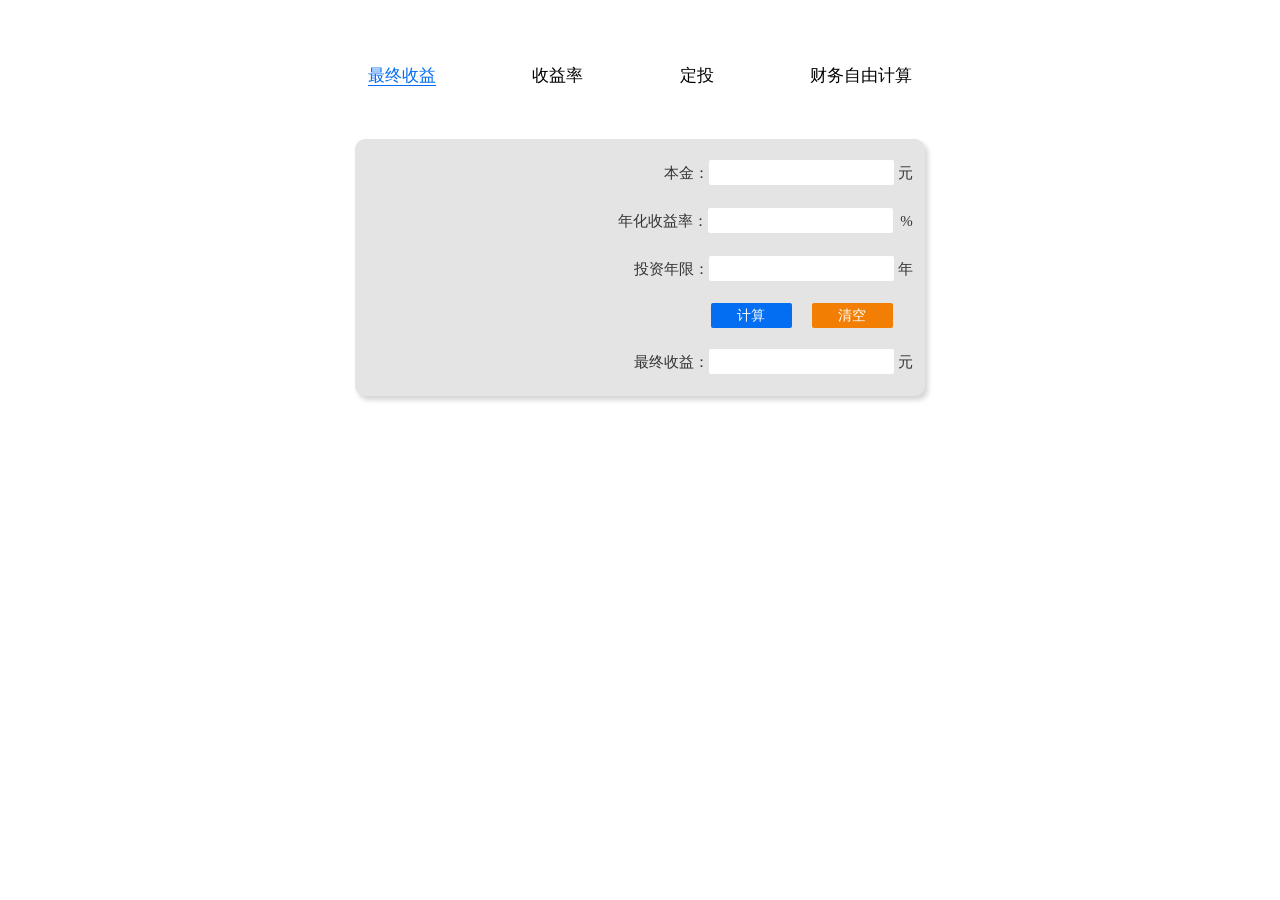
<file: index.html>
<!DOCTYPE html>
<html lang="en">
<head>
    <meta charset="UTF-8">
    <meta name="viewport" content="width=device-width, initial-scale=1, user-scalable=no" />
    <title>常用理财计算器</title>
    <style>
    * {
      margin: 0;
      padding: 0;
    }

    .wrap {
      width: 100%;
      margin: 0 auto;
      position: relative;
      min-width: 320px;
      max-width: 640px;
      padding-top: 64px;
    }

    .top {
      display: flex;
      justify-content: space-around;
      width: 100%;
      height: 35px;
      box-sizing: border-box;
      margin: 0 auto;
    }

    .top span {
      display: inline-block;
      text-align: center;
      font: 17px "苹方";
    }

    .four {
      flex-shrink: 0;
    }

    .bottom {
      width: 100%;
      margin-top: 40px;
    }

    .box-one,
    .box-two,
    .box-three,
    .box-four {
      width: 89%;

      /* height:206px; */
      margin: 0 auto;
      background-color: #e4e4e4;
      border-radius: 10px;
      padding: 10px 12px;
      box-sizing: border-box;
      box-shadow: 3px 4px 5px #d3d4d6;
    }

    .box-one p {
      font: 15px "苹方";
      color: #333;
      text-align: right;
      line-height: 48px;
    }

    .box-one > div {
      padding-right: 20px;
      padding-top: 10px;
      box-sizing: border-box;
      text-align: right;
    }

    input {
      width: 185px;
      height: 25px;
      border: none;
      border-radius: 2px;
      text-align: right;
      font-size: 15px;
    }

    .jisuanBtn,
    .qingkongBtn {
      display: inline-block;
      width: 81px;
      height: 25px;
      font: 14px "苹方";
      color: #fff;
      text-align: center;
      line-height: 25px;
      border-radius: 2px;
    }

    .jisuanBtn {
      background-color: #046ef2;
    }

    .qingkongBtn {
      background-color: #f27f04;
      margin-left: 20px;
    }

    .last {
      margin-top: 10px;
    }

    .box-two p {
      font: 15px "苹方";
      color: #333;
      text-align: right;
      line-height: 35px;
    }

    .box-two > div {
      padding-right: 19px;
      padding-top: 10px;
      box-sizing: border-box;
      text-align: right;
    }

    .box-three p {
      font: 15px "苹方";
      color: #333;
      text-align: right;
      line-height: 35px;
    }

    .box-three > div {
      padding-right: 18px;
      padding-top: 10px;
      box-sizing: border-box;
      text-align: right;
    }

    .box-four p {
      font: 15px "苹方";
      color: #333;
      text-align: right;
      line-height: 35px;
    }

    .box-four > div {
      padding-right: 18px;
      padding-top: 10px;
      box-sizing: border-box;
      text-align: right;
    }

    .active {
      border-bottom: 1px solid #046ef2;
      color: #046ef2;
    }

    .none {
      display: none;
    }
    </style>
</head>
<body>
    <div class="wrap">
        <div class="top">
            <span class="one" onclick="change(1)"><a class="active">最终收益</a></span>
            <span class="two" onclick="change(2)"><a>收益率</a></span>
            <span class="three" onclick="change(3)"><a>定投</a></span>
            <span class="four" onclick="change(4)"><a>财务自由计算</a></span>
        </div>
        <div class="bottom">
            <div class="box-one">
                <p><span class="span1">本金：</span><input id="benjin" type="text" ><span> 元</span></p>
                <p><span class="span1">年化收益率：</span><input id="shouyilv" type="text"><span>&nbsp; %</span></p>
                <p><span class="span1">投资年限：</span><input id="touzinianxian" type="text"><span> 年</span></p>
                <div><a class="jisuanBtn" onclick="jisuanOne(1)">计算</a><a onclick="jisuanOne(2)" class="qingkongBtn">清空</a></div>
                <p class="last"><span class="span1">最终收益：</span><input id="zuizhongshouyi" type="text"><span> 元</span></p>
            </div>
            <div class="box-two none">
                <p><span class="span1">买入价格：</span><input id="mairujia" type="text"><span> 元</span></p>
                <p><span class="span1">卖出价格：</span><input id="maichujia" type="text"><span> 元</span></p>
                <p><span class="span1">持有年限：</span><input id="chiyounianxian" type="text"><span> 年</span></p>
                <div><a class="jisuanBtn" onclick="jisuanTwo(1)">计算</a><a class="qingkongBtn" onclick="jisuanTwo(2)">清空</a></div>
                <p class="last"><span class="span1">总收益率：</span><input id="zongshouyilv" type="text"><span>&nbsp; %</span></p>
                <p class="last"><span class="span1">年化收益率：</span><input id="nianhuashouyilv" type="text"><span>&nbsp; %</span></p>
            </div>

            <div class="box-three none">
                <p><span class="span1">投资时长：</span><input id="year" type="text"><span> 年</span></p>
                 <p><span class="span1">年化收益率：</span><input id="per" type="text"><span>&nbsp; %</span></p>
                 <p><span class="span1">每月存入：</span><input id="money" type="text"><span> 元</span></p>
                 <p><span class="span1">投资总收益：</span><input id="touzishouyi" type="text"><span> 元</span></p>
                <div><a class="jisuanBtn" onclick="jisuanThree(1)">计算</a><a class="qingkongBtn" onclick="jisuanThree(2)">清空</a></div>
            </div>

            <div class="box-four none">
                <p><span class="span1">本金：</span><input class="benjin" type="text"><span> 元</span></p>
                 <p><span class="span1">月定投：</span><input class="dingtoujine" type="text"><span>元</span></p>
                 <p><span class="span1">年化收益：</span><input class="nianhuashouyi" type="text"><span>&nbsp; %</span></p>
                 <p><span class="span1">月支出：</span><input class="yuezhichu" type="text"><span> 元</span></p>
                <div><a class="jisuanBtn" onclick="jisuanFour(1)">计算</a><a class="qingkongBtn" onclick="jisuanFour(2)">清空</a></div>
                <p><span class="span1">月均获得收益：</span><input class="yueshouyi" type="text"><span> 元</span></p>
                <p><span class="span1">财务自由时间：</span><input class="time" type="text"><span></span></p>
            </div>

        </div>
    </div>
</body>
<script src="js/jquery-1.11.0.min.js" tppabs="https://oss-class.weimiaocaishang.com/Site/jquery-1.11.0.min.js"></script>
<script src="js/bignumber.js" tppabs="https://oss-class.weimiaocaishang.com/Site/bignumber.js"></script>
<script>

    function change(x){
        console.log(x);
        if(x==1){
            $(".one a").addClass('active');
            $(".two a").removeClass('active');
            $(".three a").removeClass('active');
            $(".four a").removeClass('active');
            $(".bottom .box-one").removeClass('none');
            $(".bottom .box-three").addClass('none');
            $(".bottom .box-two").addClass('none');
            $(".bottom .box-four").addClass('none');
        }else if(x==2){
            $(".two a").addClass('active');
            $(".one a").removeClass('active');
            $(".three a").removeClass('active');
            $(".four a").removeClass('active');
            $(".bottom .box-two").removeClass('none');
            $(".bottom .box-one").addClass('none');
            $(".bottom .box-three").addClass('none');
            $(".bottom .box-four").addClass('none');
        }else if(x==3){
            $(".three a").addClass('active');
            $(".two a").removeClass('active');
            $(".one a").removeClass('active');
            $(".four a").removeClass('active');
            $(".bottom .box-three").removeClass('none');
            $(".bottom .box-two").addClass('none');
            $(".bottom .box-one").addClass('none');
            $(".bottom .box-four").addClass('none');
        }
        else if(x==4){
            $(".three a").removeClass('active');
            $(".two a").removeClass('active');
            $(".one a").removeClass('active');
            $(".four a").addClass('active');
            $(".bottom .box-four").removeClass('none');
            $(".bottom .box-three").addClass('none');
            $(".bottom .box-two").addClass('none');
            $(".bottom .box-one").addClass('none');
        }
    }

    // 计算最终收益

        function jisuanOne(x){
            if(x==1){
                var benjinNum = new BigNumber(document.getElementById("benjin").value);
                var shouyilvNum = new BigNumber(document.getElementById("shouyilv").value);
                var touzinianxianNum = new BigNumber(document.getElementById("touzinianxian").value);
                var shouyiNum = new BigNumber(1+shouyilvNum/100);
                var zuizhongshouyi = benjinNum.multipliedBy(shouyiNum.pow(touzinianxianNum)).valueOf();
                console.log(zuizhongshouyi);
                if(String(zuizhongshouyi).indexOf(".")==-1){
                    document.getElementById("zuizhongshouyi").value =zuizhongshouyi
                    console.log(zuizhongshouyi);
                }else{
                    var splitArr = String(zuizhongshouyi).split('.');
                    document.getElementById("zuizhongshouyi").value =splitArr[0]+'.'+splitArr[1].substr(0,3);
                    console.log(zuizhongshouyi);
                }
            }else if(x==2){
                document.getElementById("benjin").value = "";
                document.getElementById("shouyilv").value = "";
                document.getElementById("touzinianxian").value = "";
                document.getElementById("zuizhongshouyi").value = "";
            }

        }
      // 计算收益率
        function jisuanTwo(x){
            if(x==1){
                var mairujiaNum = document.getElementById("mairujia").value;
                var maichujiaNum = document.getElementById("maichujia").value;
                var chiyounianxianNum  = document.getElementById("chiyounianxian").value;

                console.log(mairujiaNum);
                console.log(maichujiaNum);
                console.log(chiyounianxianNum);
                // 这里是总收益率，后面是%，所以要*100；
                var zongshouyilv = (maichujiaNum - mairujiaNum)/mairujiaNum * 100;
                console.log(zongshouyilv);
                document.getElementById("zongshouyilv").value = zongshouyilv.toFixed(3);

                 var nianhuashouyilv = Math.pow(maichujiaNum/mairujiaNum, 1/chiyounianxianNum)-1;
                 console.log(nianhuashouyilv);

                document.getElementById("nianhuashouyilv").value = (nianhuashouyilv*100).toFixed(3);
            }else if(x==2){
                document.getElementById("mairujia").value = "";
                document.getElementById("maichujia").value = "";
                document.getElementById("chiyounianxian").value = "";
                document.getElementById("zongshouyilv").value = "";
                document.getElementById("nianhuashouyilv").value = "";
            }

        }

     // 定投
        function jisuanThree(x){
            if(x==1){
              var money = document.getElementById("money").value; // 每月存入
              var per = document.getElementById("per").value; // 年化收益率
              var year = document.getElementById("year").value; // 投资时长
              money = parseFloat(money);
              monthPer = Math.pow(1 + per / 100, 1 / 12) - 1;
              month = year * 12;
              // 投资总收益
              const touzishouyi = money * (1 + monthPer) * (Math.pow(1 + monthPer, month) - 1) / monthPer
              document.getElementById("touzishouyi").value = touzishouyi.toFixed(2);
           }else if(x==2){
                document.getElementById("money").value = "";
                document.getElementById("per").value = "";
                document.getElementById("year").value = "";
                document.getElementById("touzishouyi").value = "";
           }


        }
        // 财务自由实现时间
        function jisuanFour(x){
            if(x==1){
                var benjin = $(".benjin").val();
                var dingtoujine = $(".dingtoujine").val();
                var nianhuashouyi = $(".nianhuashouyi").val();
                var yuezhichu = $(".yuezhichu").val();

                var monthYield = Math.pow(1 + nianhuashouyi / 100, 1 / 12) - 1;
                var month = 0
                var income = 0
                do{
                  month++
                  var gain = (dingtoujine * (1 + monthYield) * (Math.pow(1 + monthYield, month) - 1)) / monthYield
                  var earning = benjin * Math.pow(1 + monthYield, month)
                  income = (gain + earning) * monthYield
                }while(yuezhichu > income)
                $(".yueshouyi").val(income.toFixed(2));
                $(".time").val(Math.floor(month / 12)+'年'+month % 12+'个月');
            }else if(x==2){
                document.getElementById("benjin").value = "";
                document.getElementById("shouyilv").value = "";
                document.getElementById("touzinianxian").value = "";
                document.getElementById("zuizhongshouyi").value = "";
            }

        }

</script>
</html>
</file>
